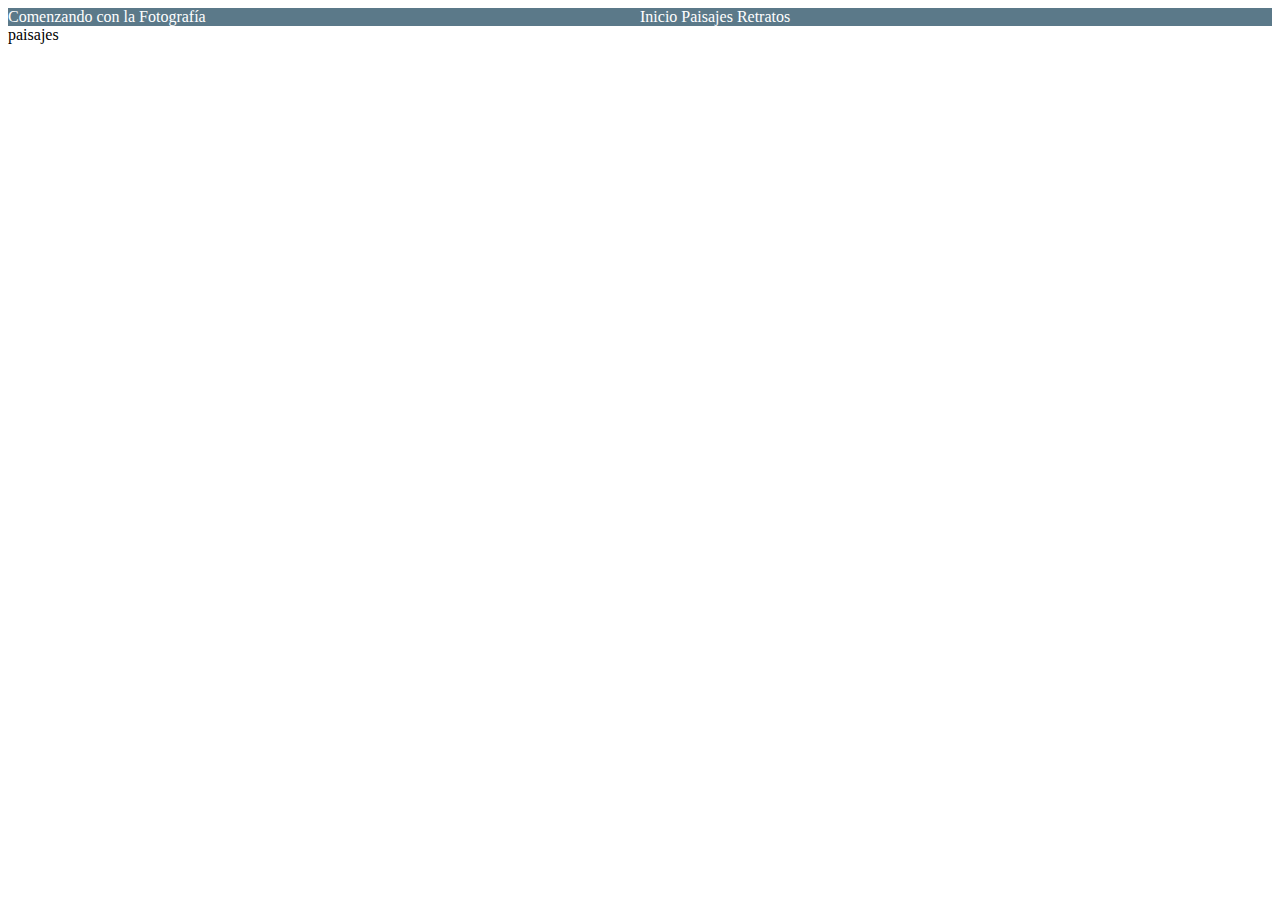
<file: paisajes.html>
<!DOCTYPE html>
<html lang="es" dir="ltr">
  <head>
    <meta charset="utf-8">
    <meta name="viewport" content="width=device-width,user-scalable=no">
    <link rel="stylesheet" href="css/estilos.css">
    <title>Comenzando con la Fotografía</title>
  </head>
  <body>
    <header>
      <div class="titulo">
        Comenzando con la Fotografía
      </div>
      <div class="menu">
        <a href="index.html">Inicio</a>
        <a href="paisajes.html">Paisajes</a>
        <a href="retratos.html">Retratos</a>
      </div>
    </header>
  <body>
    paisajes
  </body>
</html>
</file>
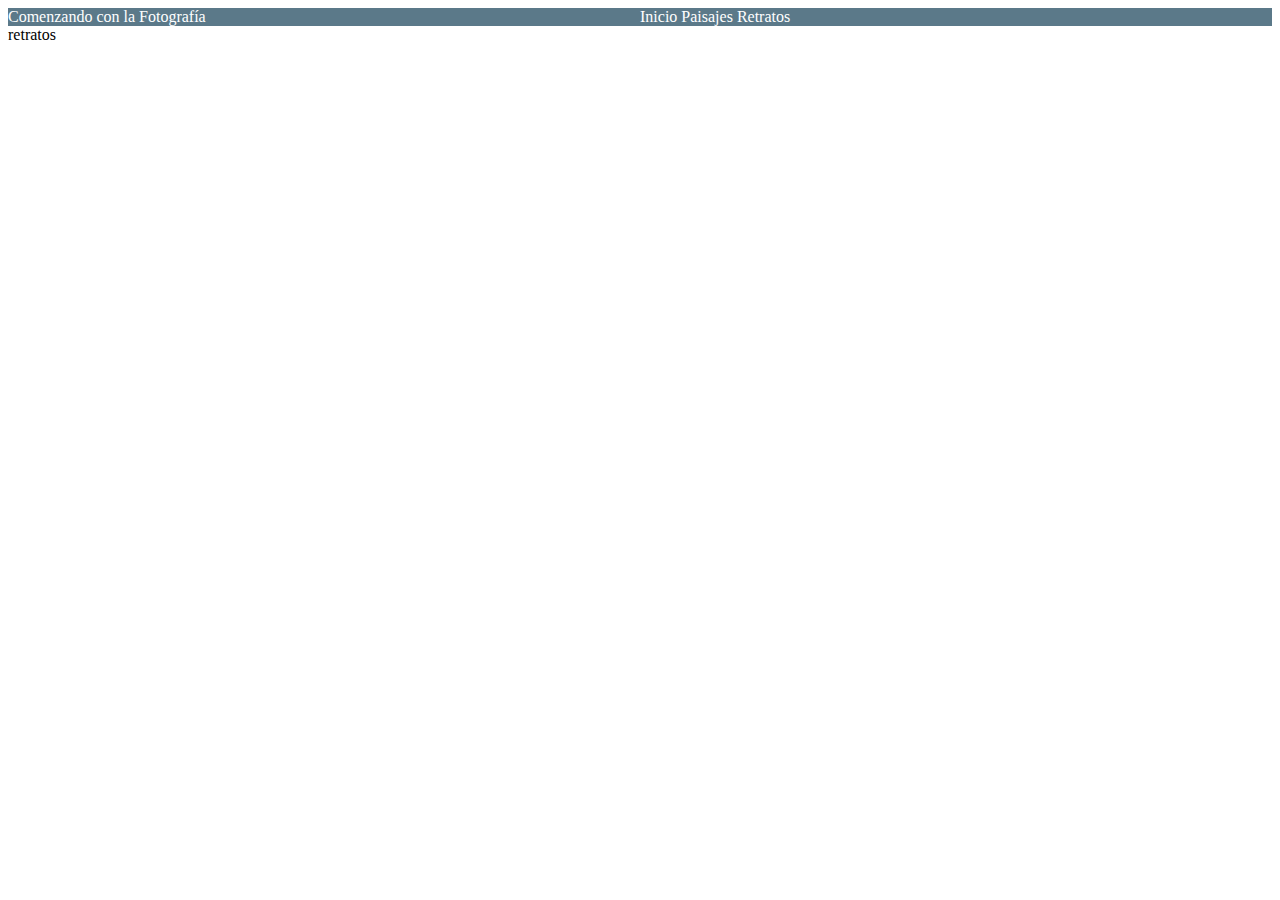
<file: retratos.html>
<!DOCTYPE html>
<html lang="es" dir="ltr">
  <head>
    <meta charset="utf-8">
    <meta name="viewport" content="width=device-width,user-scalable=no">
    <link rel="stylesheet" href="css/estilos.css">
    <title>Comenzando con la Fotografía</title>
  </head>
  <body>
    <header>
      <div class="titulo">
        Comenzando con la Fotografía
      </div>
      <div class="menu">
        <a href="index.html">Inicio</a>
        <a href="paisajes.html">Paisajes</a>
        <a href="retratos.html">Retratos</a>
      </div>
    </header>
  <body>
    retratos
  </body>
</html>
</file>
<file: css/estilos.css>
header{
  background-color:  #5b7989;
  display: -webkit-flex;
	display: flex;
	-webkit-flex-flow: row wrap;
	flex-flow: row wrap;
  color: white;
}
body{

}
a{
  color: white;
  text-decoration: none;
}
.titulo, .menu{
  width: 100%;
}
.titulo{
  text-align: left;
  width: 50%;
}
.menu {
  width: 50%;
}
</file>
